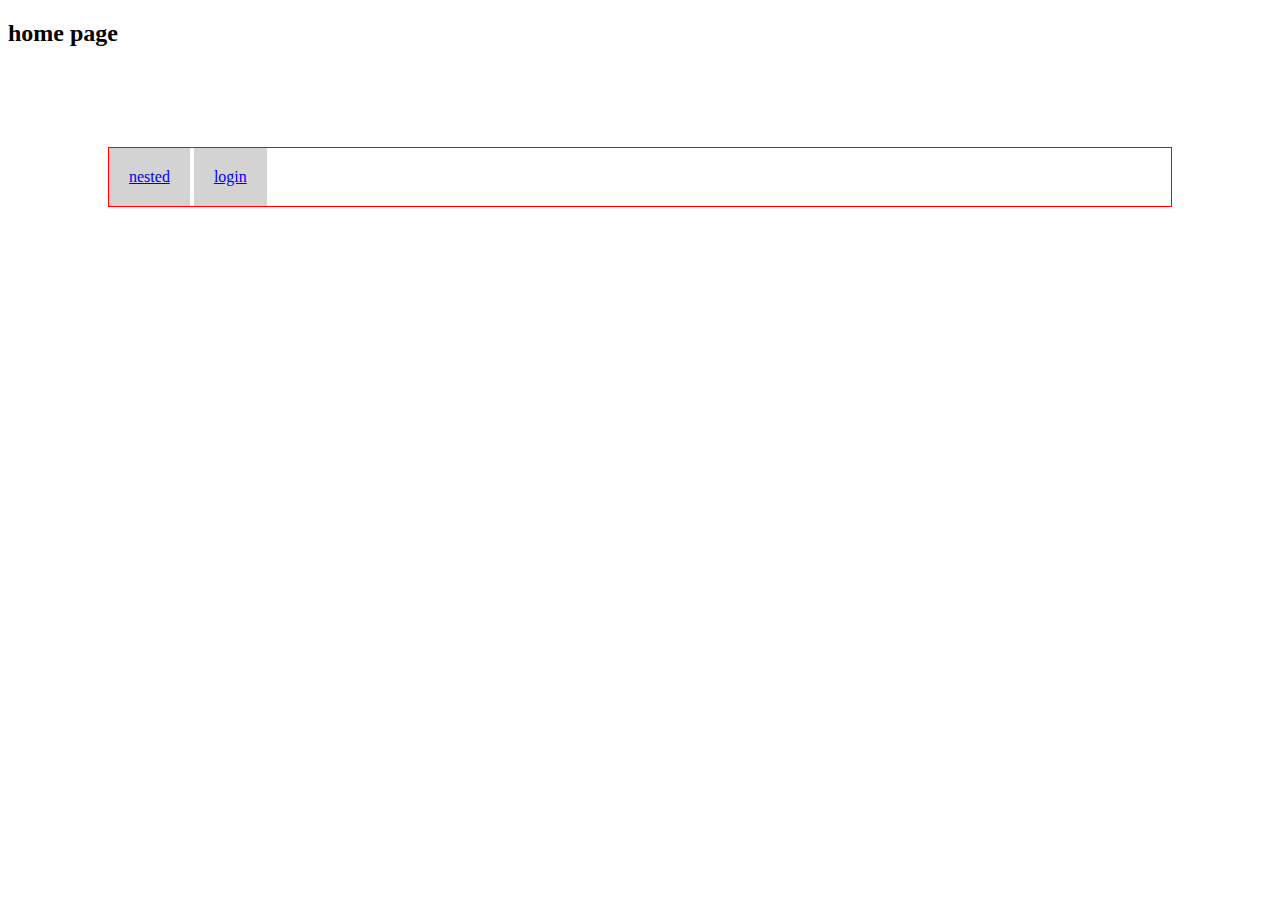
<file: index.html>
<!DOCTYPE html>
<html lang="en">

<head>
    <meta charset="UTF-8">
    <meta name="viewport" content="width=device-width, initial-scale=1.0">
    <title>home</title>

    <link rel="stylesheet" href="mystyles.css">

</head>

<body>

    <h2>home page</h2>

    <div class="mynav">
        <a href="nested.html" class="mylink">nested</a>
        <a href="sign.html" class="mylink">login</a>
    </div>

</body>

</html>
</file>
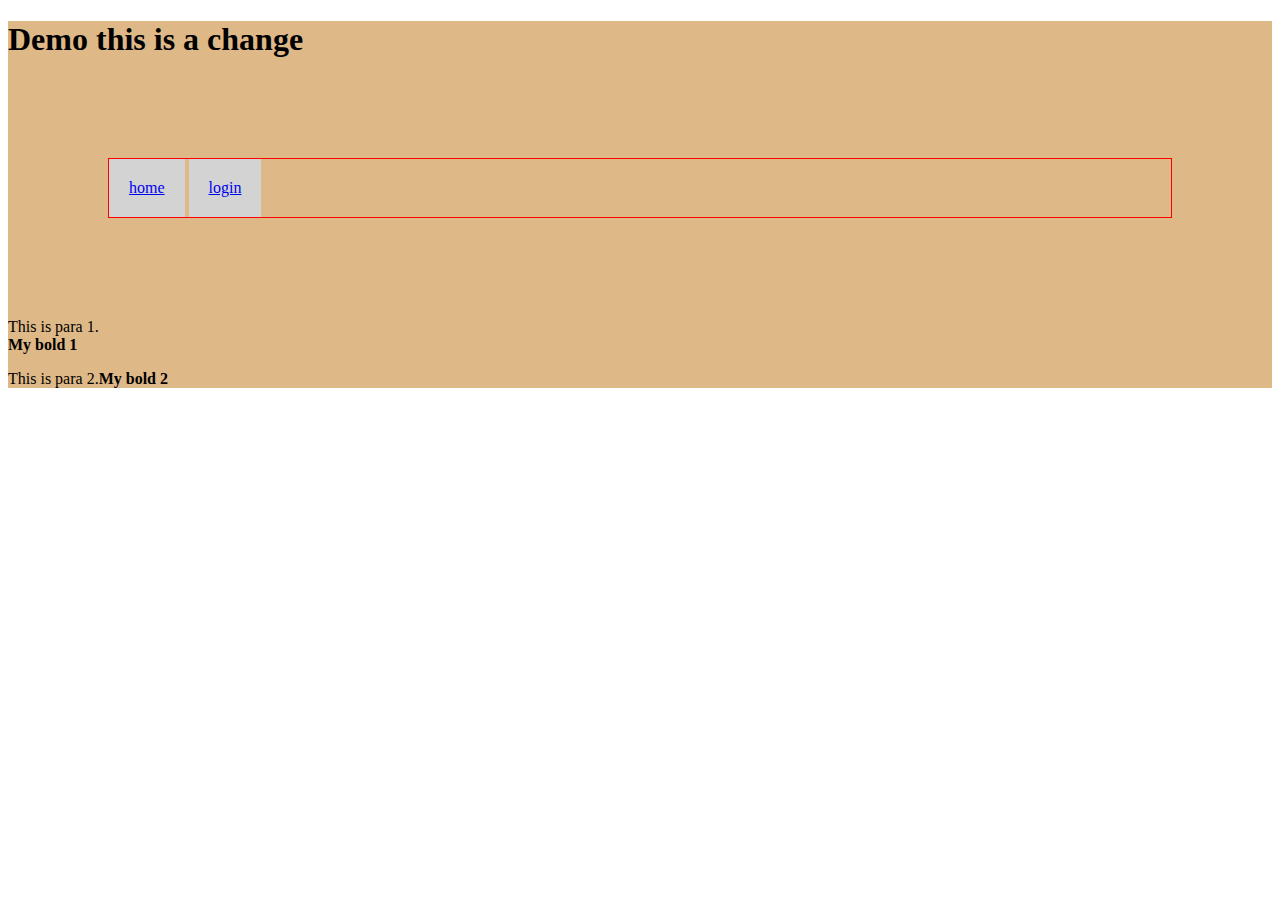
<file: nested.html>
<!DOCTYPE html>
<html lang="en">

<head>
    <meta charset="UTF-8">
    <meta name="viewport" content="width=<device-width>, initial-scale=1.0">
    <title>nested tags</title>
    <link rel="stylesheet" href="mystyles.css">
</head>

<body>
    <div class="bkgrd">
        <!-- this is the top of my web page-->
        <h1>Demo this is a change</h1>

    <div class="mynav">
        <a href="index.html" class="mylink">home</a>
        <a href="sign.html" class="mylink">login</a>
    </div>

        <p>
            This is para 1.
            <br><strong>My bold 1</strong>
        </p>
        <div>
            This is para 2.<strong>My bold 2</strong>
        </div>
    </div>

    <!-- this the end of my web page-->


</body>

</html>
</file>
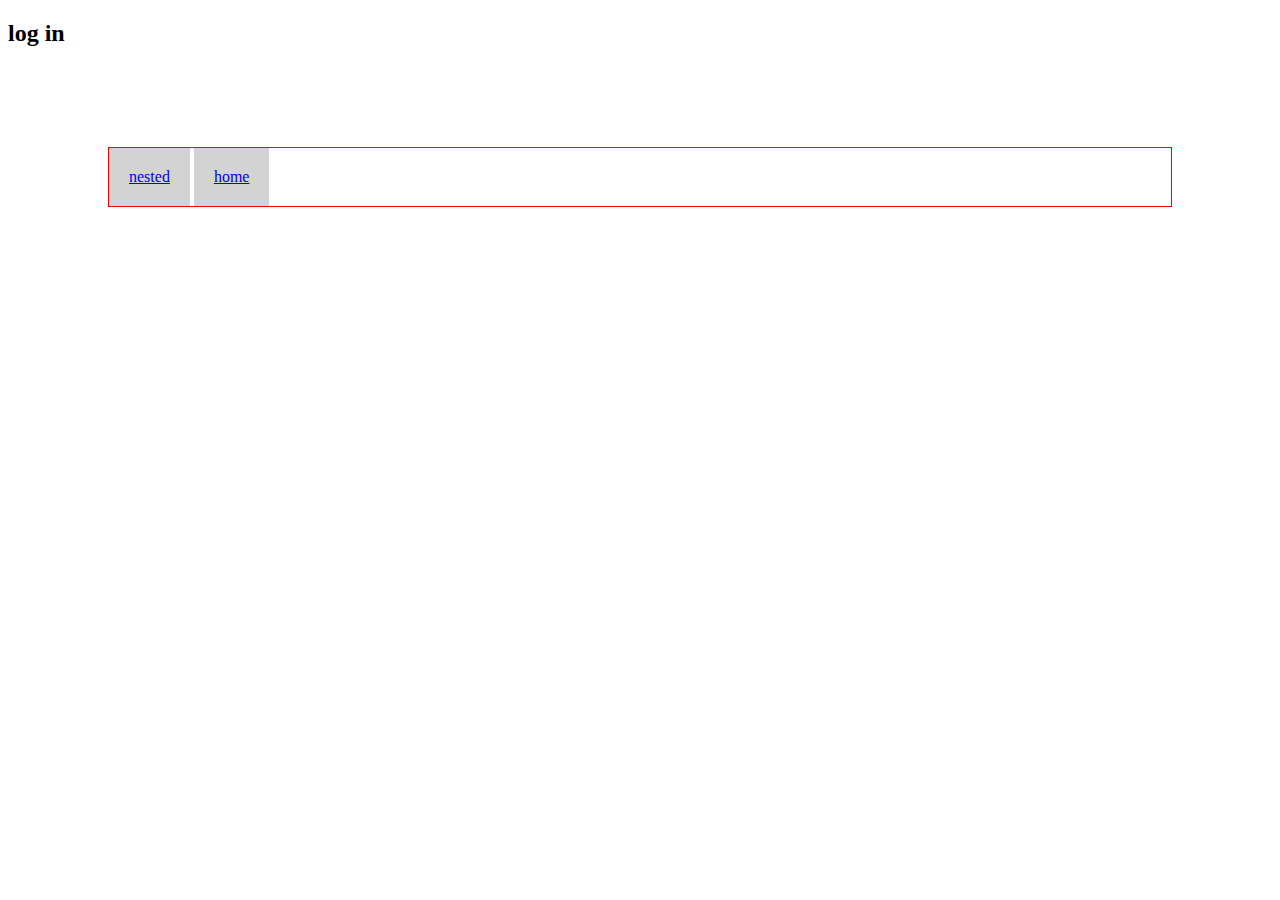
<file: sign.html>
<!DOCTYPE html>
<html lang="en">
<head>
    <meta charset="UTF-8">
    <meta name="viewport" content="width=device-width, initial-scale=1.0">
    <title>sign in</title>
    <link rel="stylesheet" href="mystyles.css">

</head>
<body>
    
    <h2>log in</h2>
    
    <div class="mynav">
        <a href="nested.html" class="mylink">nested</a>
        <a href="index.html" class="mylink">home</a>
    </div>
</body>
</html>
</file>
<file: mystyles.css>
.mylink{
    padding: 20px;
    background-color: lightgrey;
    display: inline-block;
}

.mynav{
    margin: 100px;
    border: thin solid red;
}

.bkgrd{
    background-color: burlywood;
}
</file>
